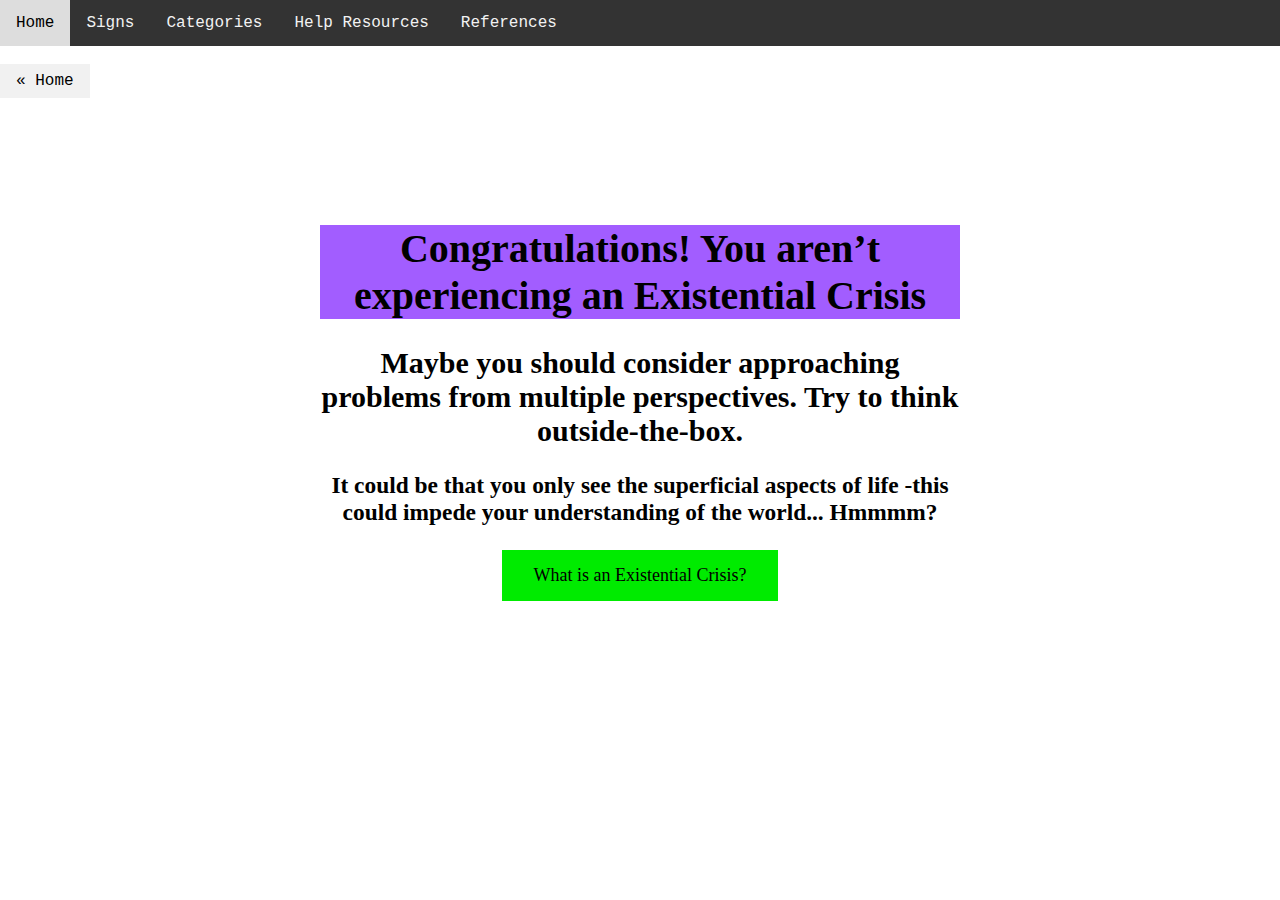
<file: p1.html>
<!--Looks like you're ready to get making with Pitt Fuego Webtext Generator. Good luck. Let's remember a few basic things:

1. If you haven't worked through one of our Pitt Fuego introductory tools (Electrate Fuego or I Am...A Project in Becoming), please do so. They will give you the basic skills to use this webtext generator.
2. Pay attention to file management - keep your asset names simple and one word.
3. Make sure your assets names/file type match your code.
4. Describe all images and clearly label links and buttons for accessibility  purposes.
5. Consult W3 when our code is not working or you need it to do something more.
6. Control Z, Control Z, Control Z...
7. Publish, share, spread the Fuego!-->

<!--BTW. You can leave these hidden HTML text fields be, or delete them. They are but road signs, absent from the larger design-->

<!DOCTYPE html>
<html lang="en">
<head>
<title>Pitt Fuego</title>
<meta charset="UTF-8">
<meta name="viewport" content="width=device-width, initial-scale=1">
<link rel="stylesheet" type="text/css" href="style.css">
</head>


<body>

  <div class="topnav">
      <a href="https://hmb68.github.io/BranchingHMB/">Home</a>
      <a href="https://hmb68.github.io/BranchingHMB/p3.html">Signs</a>
      <a href="https://hmb68.github.io/BranchingHMB/p4.html">Categories</a>
      <a href="https://hmb68.github.io/BranchingHMB/p5.html">Help Resources</a>
      <a href="https://hmb68.github.io/BranchingHMB/p6.html">References</a>

  </div>
<!--To adjust hero image and text, find hero-image class on style.css-->
<div><br>      <a href="index.html" class="previous">&laquo; Home</a>
  <div class="textblock" style="text-align: center">
      <h1><h1 style="background-color:#A25DFF;">Congratulations! You aren’t experiencing an Existential Crisis</h1>

<h2><h2 style="background-color:white;">Maybe you should consider approaching problems from multiple perspectives. Try to think outside-the-box.</h2>
<h3><h3 style="background-color:white;">It could be that you only see the superficial aspects of life -this could impede your understanding of the world... Hmmmm?
</h3>

      <a href="p3.html" class="button" aria-label="">What is an Existential Crisis?</a>






  </div>
</div>



<!--To build your webtext, copy the code snippet (provided below) and paste into the <body> section below this line.-->







  </body>
     </html>




     <!--Looking to add components? You've come to the right place. Copy and paste Code Snippets and add to the body section. Adjust class properties on style.css.


     ***Add Text Block***

     (Format textblock using inline styling: text-align: left, center, justify, right; Format text: Italics: <em>italics</em>; Bold: <b>bold</b>; Link Website: <a href="link">LinkName</a>; Link Asset: <a href=filename.pdf>FileName</a>; Line Breaks: <br></br>)

     (use <h3> header and <p> for longer content)

     <div class="textblock" style="text-align: left">
         <h2>Header</h2>
         <h3>We recommend using our mobile-ready text sizing. Lorem ipsum dolor sit amet, consectetur adipiscing elit, sed do eiusmod tempor incididunt ut labore et dolore magna aliqua. Ut enim ad minim veniam, quis nostrud exercitation ullamco laboris nisi ut aliquip ex ea commodo consequat. Duis aute irure dolor in reprehenderit in voluptate velit esse cillum dolore eu fugiat nulla pariatur. Excepteur sint occaecat cupidatat non proident, sunt in culpa qui officia deserunt mollit anim id est laborum.</h3>
     </div>



     ***Add Block Quote***

     (Format text: Italics: <em>italics</em>; Bold: <b>bold</b>. For more stylings, find blockquote class on style.css)

     <div class="blockquote" style="text-align: center">
         <h2>Excepteur sint occaecat cupidatat non proident!</h2>
     </div>



     ***Add Bulleted Points to Textblock***

     (Change <ul></ul> to <ol></ol> to change from unordered list to ordered list. For more stylings, find the ul/li classes on style.css)

     <div class= "ul">
             <li>first</li>
             <li>second</li>
             <li>third</li>
     </div>

     -or- (try a nested list)

     <div class="ul">
         <li>Coffee</li>
         <li>Tea
           <ul>
             <li>Black tea</li>
             <li>Green tea</li>
           </ul>
          </li>
         <li>Milk</li>
      </div>



      ***Add a Button***

      (Clearly label button for accessibility purposes. If this is not possible, include: aria-label=”label for accessibility purposes.” For more stylings, find button class on style.css)

      <div class="buttonbox">
         <a href="https://pitt-fuego.github.io/Pitt-Fuego-Coding-Tools/" class="button" aria-label="">Button</a>
      </div>




     ***Embed YouTube Video***

     <div class="video">
       <div class="video-container">
         <iframe src="https://www.youtube.com/embed/VIDEO ID" frameborder="0" allow="accelerometer; autoplay; clipboard-write; encrypted-media; gyroscope; picture-in-picture" allowfullscreen></iframe>
     </div>
         <p>Add a caption.</p>
     </div>



     ***Add a Standard Image***

     (Control image properties with inline width value.)

     <img src="fuego.jpg" alt="describe the image HERE for accessibility purposes" style="width:30%;" class="center-img">
     <p style="text-align: center"><em>Add a caption.</em></p>



     ***Add Image Block with Padding and Caption*** (Control image properties with inline width value.)

     <div class="imgageblock">
         <img src="fuego.jpg" alt="describe the image HERE for accessibility purposes" style="width:100%;">
          <p style="text-align: center"><em>Add a caption.</em></p>
     </div>



     ***Add a Photo Grid***

     <div class="photogrid">
     <div class="row">
         <div class="column">
             <img src="pgrid1.jpg" alt="describe the image HERE for accessibility purposes">
             <img src="pgrid2.jpg" alt="describe the image HERE for accessibility purposes">
         </div>
         <div class="column">
             <img src="pgrid3.jpg" alt="describe the image HERE for accessibility purposes">
             <img src="pgrid4.jpg" alt="describe the image HERE for accessibility purposes">
         </div>
         <div class="column">
             <img src="pgrid5.jpg" alt="describe the image HERE for accessibility purposes">
             <img src="pgrid6.jpg" alt="describe the image HERE for accessibility purposes">
         </div>
     </div>
         <p><em>Add a caption.</em></p>
     </div>



     ***Add a Parallax Window***

     (To adjust window, find parallax class on style.css)

     <div class="parallax"></div>



     ***Add a Copyright Footer***

     <div id="footer">
       <p>Copyright Your Name, Year.</p>
     </div>




     ***Need something that's not here? Then you probably don't need it. But okay...go to w3 Schools***



     Looking to publish this webtext in GitHub? Here are your next steps:

     Sign in to GitHub. Create a new repository. Name it. Click “uploading an existing file,” then select/drag and drop all of your files... all of them, index.html. style.css, readme, and your image assets. Click "commit." Now go to your repository "settings." Scroll down to "Pages." Here you will change "source" from "none" to "main" branch. This will publish your webtext online. Copy your URL from this settings page...and now it's time to circulate your webtext! Peace and love only, Stephen Quigley, University of Pittsburgh, 2021.-->
</file>
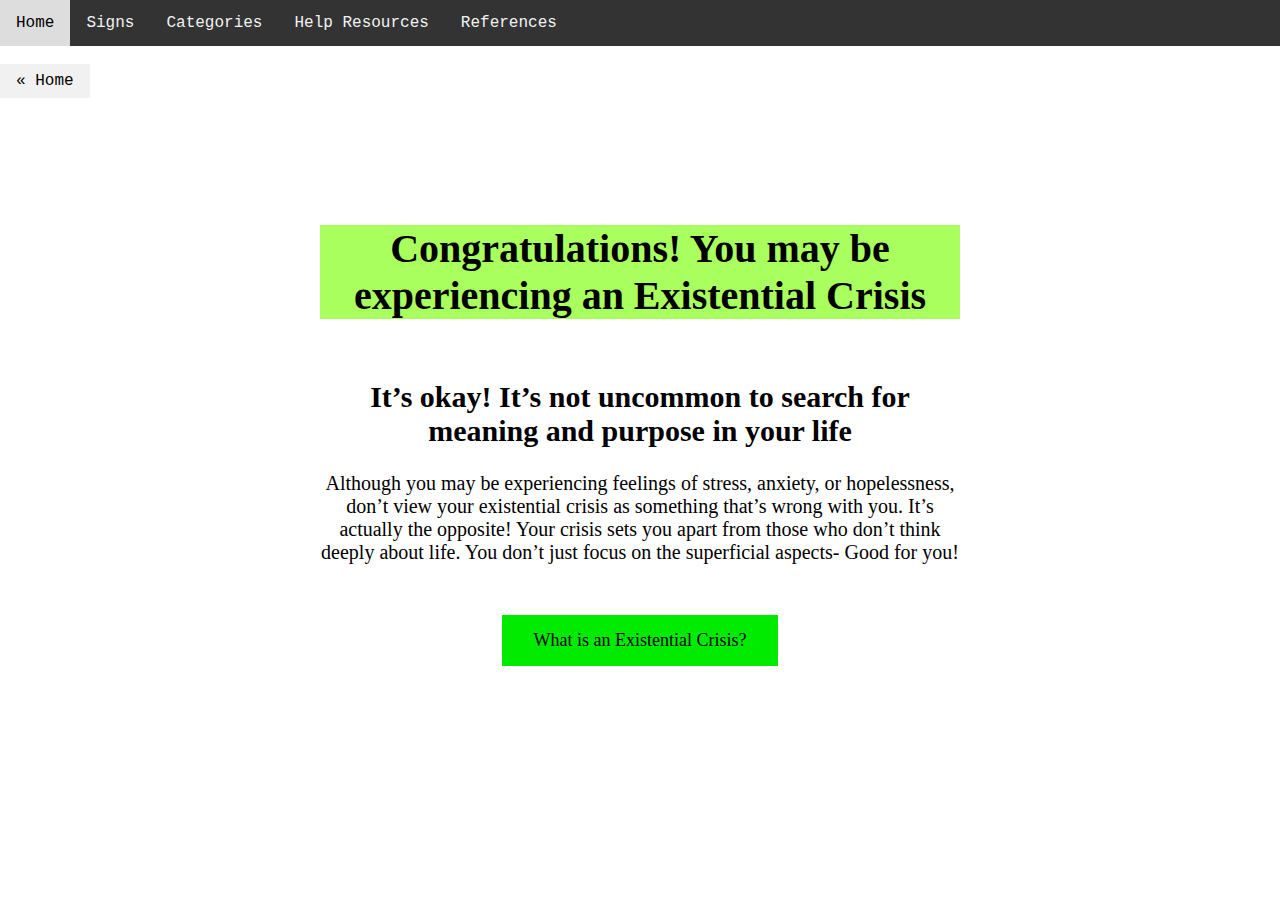
<file: p2.html>
<!--Looks like you're ready to get making with Pitt Fuego Webtext Generator. Good luck. Let's remember a few basic things:

1. If you haven't worked through one of our Pitt Fuego introductory tools (Electrate Fuego or I Am...A Project in Becoming), please do so. They will give you the basic skills to use this webtext generator.
2. Pay attention to file management - keep your asset names simple and one word.
3. Make sure your assets names/file type match your code.
4. Describe all images and clearly label links and buttons for accessibility  purposes.
5. Consult W3 when our code is not working or you need it to do something more.
6. Control Z, Control Z, Control Z...
7. Publish, share, spread the Fuego!-->

<!--BTW. You can leave these hidden HTML text fields be, or delete them. They are but road signs, absent from the larger design-->

<!DOCTYPE html>
<html lang="en">
<head>
<title>Pitt Fuego</title>
<meta charset="UTF-8">
<meta name="viewport" content="width=device-width, initial-scale=1">
<link rel="stylesheet" type="text/css" href="style.css">
</head>


<body>

  <div class="topnav">
      <a href="https://hmb68.github.io/BranchingHMB/">Home</a>
      <a href="https://hmb68.github.io/BranchingHMB/p3.html">Signs</a>
      <a href="https://hmb68.github.io/BranchingHMB/p4.html">Categories</a>
      <a href="https://hmb68.github.io/BranchingHMB/p5.html">Help Resources</a>
      <a href="https://hmb68.github.io/BranchingHMB/p6.html">References</a>
    </div>

<div><br>      <a href="index.html" class="previous">&laquo; Home</a>

<div class="textblock" style="text-align: center">
  <h1><h1 style="background-color:#A9FF5D
;">Congratulations! You may be experiencing an Existential Crisis</h1>
<h2><br>It’s okay! It’s not uncommon to search for meaning and purpose in your life</br>
 </h2>
 <p>Although you may be experiencing feelings of stress, anxiety, or hopelessness, don’t view your existential crisis as something that’s wrong with you. It’s actually the opposite! Your crisis sets you apart from those who don’t think deeply about life. You don’t just focus on the superficial aspects- Good for you!</p>
<!--Toadjust hero image and text, find hero-image class on style.css-->

<!--To build your webtext, copy the code snippet (provided below) and paste into the <body> section below this line.-->


  <br><br><div class="buttonbox">
     <a href="p3.html" class="button" aria-label="">What is an Existential Crisis?</a>
  </div></br></br>






  </body>
     </html>




     <!--Looking to add components? You've come to the right place. Copy and paste Code Snippets and add to the body section. Adjust class properties on style.css.


     ***Add Text Block***

     (Format textblock using inline styling: text-align: left, center, justify, right; Format text: Italics: <em>italics</em>; Bold: <b>bold</b>; Link Website: <a href="link">LinkName</a>; Link Asset: <a href=filename.pdf>FileName</a>; Line Breaks: <br></br>)

     (use <h3> header and <p> for longer content)

     <div class="textblock" style="text-align: left">
         <h2>Header</h2>
         <h3>We recommend using our mobile-ready text sizing. Lorem ipsum dolor sit amet, consectetur adipiscing elit, sed do eiusmod tempor incididunt ut labore et dolore magna aliqua. Ut enim ad minim veniam, quis nostrud exercitation ullamco laboris nisi ut aliquip ex ea commodo consequat. Duis aute irure dolor in reprehenderit in voluptate velit esse cillum dolore eu fugiat nulla pariatur. Excepteur sint occaecat cupidatat non proident, sunt in culpa qui officia deserunt mollit anim id est laborum.</h3>
     </div>



     ***Add Block Quote***

     (Format text: Italics: <em>italics</em>; Bold: <b>bold</b>. For more stylings, find blockquote class on style.css)

     <div class="blockquote" style="text-align: center">
         <h2>Excepteur sint occaecat cupidatat non proident!</h2>
     </div>



     ***Add Bulleted Points to Textblock***

     (Change <ul></ul> to <ol></ol> to change from unordered list to ordered list. For more stylings, find the ul/li classes on style.css)

     <div class= "ul">
             <li>first</li>
             <li>second</li>
             <li>third</li>
     </div>

     -or- (try a nested list)

     <div class="ul">
         <li>Coffee</li>
         <li>Tea
           <ul>
             <li>Black tea</li>
             <li>Green tea</li>
           </ul>
          </li>
         <li>Milk</li>
      </div>



      ***Add a Button***

      (Clearly label button for accessibility purposes. If this is not possible, include: aria-label=”label for accessibility purposes.” For more stylings, find button class on style.css)

      <div class="buttonbox">
         <a href="https://pitt-fuego.github.io/Pitt-Fuego-Coding-Tools/" class="button" aria-label="">Button</a>
      </div>




     ***Embed YouTube Video***

     <div class="video">
       <div class="video-container">
         <iframe src="https://www.youtube.com/embed/VIDEO ID" frameborder="0" allow="accelerometer; autoplay; clipboard-write; encrypted-media; gyroscope; picture-in-picture" allowfullscreen></iframe>
     </div>
         <p>Add a caption.</p>
     </div>



     ***Add a Standard Image***

     (Control image properties with inline width value.)

     <img src="fuego.jpg" alt="describe the image HERE for accessibility purposes" style="width:30%;" class="center-img">
     <p style="text-align: center"><em>Add a caption.</em></p>



     ***Add Image Block with Padding and Caption*** (Control image properties with inline width value.)

     <div class="imgageblock">
         <img src="fuego.jpg" alt="describe the image HERE for accessibility purposes" style="width:100%;">
          <p style="text-align: center"><em>Add a caption.</em></p>
     </div>



     ***Add a Photo Grid***

     <div class="photogrid">
     <div class="row">
         <div class="column">
             <img src="pgrid1.jpg" alt="describe the image HERE for accessibility purposes">
             <img src="pgrid2.jpg" alt="describe the image HERE for accessibility purposes">
         </div>
         <div class="column">
             <img src="pgrid3.jpg" alt="describe the image HERE for accessibility purposes">
             <img src="pgrid4.jpg" alt="describe the image HERE for accessibility purposes">
         </div>
         <div class="column">
             <img src="pgrid5.jpg" alt="describe the image HERE for accessibility purposes">
             <img src="pgrid6.jpg" alt="describe the image HERE for accessibility purposes">
         </div>
     </div>
         <p><em>Add a caption.</em></p>
     </div>



     ***Add a Parallax Window***

     (To adjust window, find parallax class on style.css)

     <div class="parallax"></div>



     ***Add a Copyright Footer***

     <div id="footer">
       <p>Copyright Your Name, Year.</p>
     </div>




     ***Need something that's not here? Then you probably don't need it. But okay...go to w3 Schools***



     Looking to publish this webtext in GitHub? Here are your next steps:

     Sign in to GitHub. Create a new repository. Name it. Click “uploading an existing file,” then select/drag and drop all of your files... all of them, index.html. style.css, readme, and your image assets. Click "commit." Now go to your repository "settings." Scroll down to "Pages." Here you will change "source" from "none" to "main" branch. This will publish your webtext online. Copy your URL from this settings page...and now it's time to circulate your webtext! Peace and love only, Stephen Quigley, University of Pittsburgh, 2021.-->
</file>
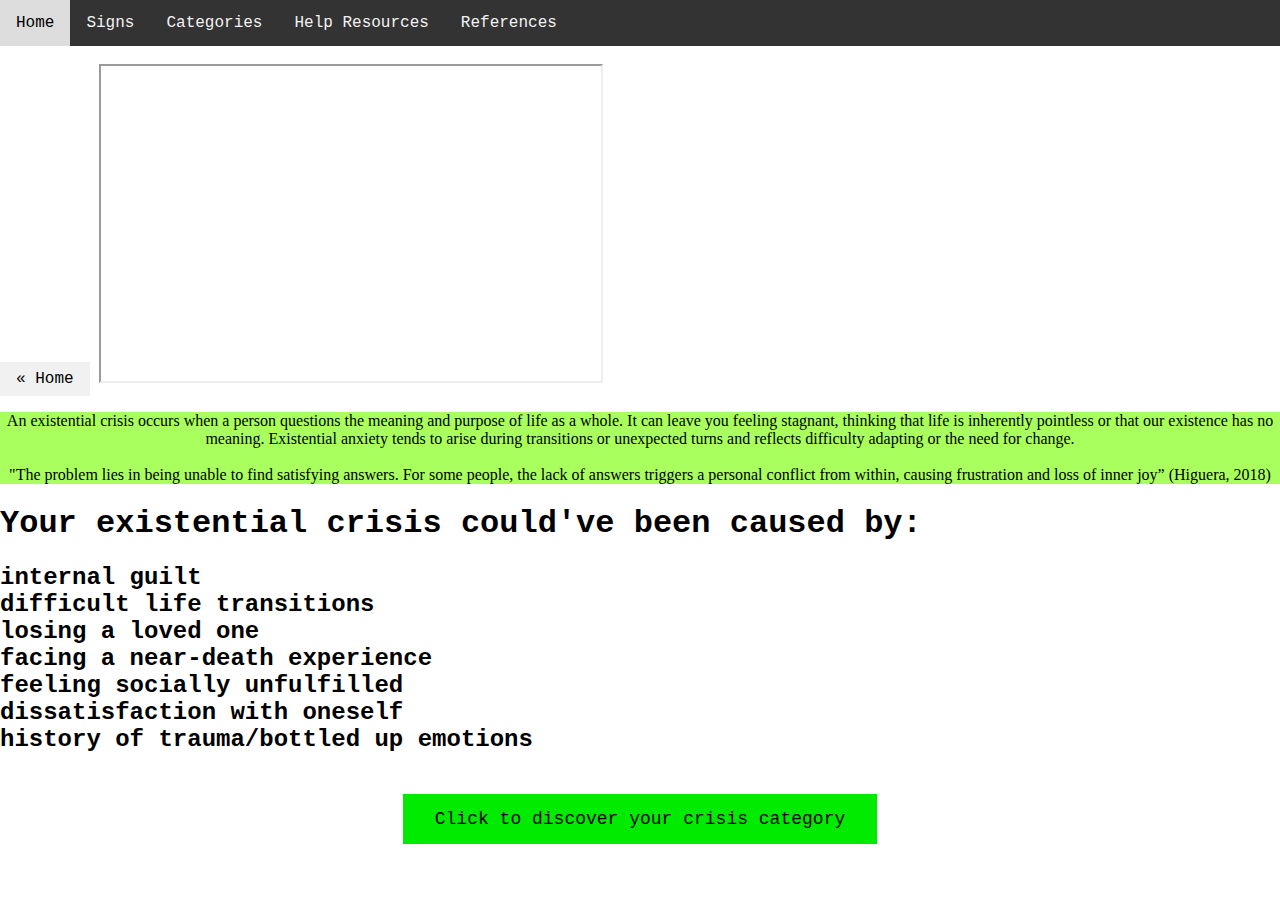
<file: p3.html>
<!--Looks like you're ready to get making with Pitt Fuego Webtext Generator. Good luck. Let's remember a few basic things:

1. If you haven't worked through one of our Pitt Fuego introductory tools (Electrate Fuego or I Am...A Project in Becoming), please do so. They will give you the basic skills to use this webtext generator.
2. Pay attention to file management - keep your asset names simple and one word.
3. Make sure your assets names/file type match your code.
4. Describe all images and clearly label links and buttons for accessibility  purposes.
5. Consult W3 when our code is not working or you need it to do something more.
6. Control Z, Control Z, Control Z...
7. Publish, share, spread the Fuego!-->

<!--BTW. You can leave these hidden HTML text fields be, or delete them. They are but road signs, absent from the larger design-->

<!DOCTYPE html>
<html lang="en">
<head>
<title>Pitt Fuego</title>
<meta charset="UTF-8">
<meta name="viewport" content="width=device-width, initial-scale=1">
<link rel="stylesheet" type="text/css" href="style.css">
</head>


<body>

  <div class="topnav">
      <a href="https://hmb68.github.io/BranchingHMB/">Home</a>
      <a href="https://hmb68.github.io/BranchingHMB/p3.html">Signs</a>
      <a href="https://hmb68.github.io/BranchingHMB/p4.html">Categories</a>
      <a href="https://hmb68.github.io/BranchingHMB/p5.html">Help Resources</a>
      <a href="https://hmb68.github.io/BranchingHMB/p6.html">References</a>
    </div>

<div><br>      <a href="index.html" class="previous">&laquo; Home</a>
<!--To adjust hero image and text, find hero-image class on style.css-->

<iframe width="500" height="315"
src="https://www.youtube.com/embed/aEzMwNBjkAU">
</iframe>

<p>
  <p style="background-color:#A9FF5D;font-family: Monaco;text-align:center;""<br>An existential crisis occurs when a person questions the meaning and purpose of life as a whole. It can leave you feeling stagnant, thinking that life is inherently pointless or that our existence has no meaning.  Existential anxiety tends to arise during transitions or unexpected turns and reflects difficulty adapting or the need for change.</br>

<br>"The problem lies in being unable to find satisfying answers. For some people, the lack of answers triggers a personal conflict from within, causing frustration and loss of inner joy” (Higuera, 2018)</br></p>

<h1>Your existential crisis could've been caused by:</h1>
<h2><li>internal guilt</li>
<li>difficult life transitions</li>
<li>losing a loved one</li>
<li>facing a near-death experience</li>
<li>feeling socially unfulfilled</li>
<li>dissatisfaction with oneself</li>
<li>history of trauma/bottled up emotions</li></h2>

<br><br><div class="buttonbox">
   <a href="p4.html" class="button" aria-label="">Click to discover your crisis category</a>
</div></br></br>



  </body>
     </html>




     <!--Looking to add components? You've come to the right place. Copy and paste Code Snippets and add to the body section. Adjust class properties on style.css.


     ***Add Text Block***

     (Format textblock using inline styling: text-align: left, center, justify, right; Format text: Italics: <em>italics</em>; Bold: <b>bold</b>; Link Website: <a href="link">LinkName</a>; Link Asset: <a href=filename.pdf>FileName</a>; Line Breaks: <br></br>)

     (use <h3> header and <p> for longer content)

     <div class="textblock" style="text-align: left">
         <h2>Header</h2>
         <h3>We recommend using our mobile-ready text sizing. Lorem ipsum dolor sit amet, consectetur adipiscing elit, sed do eiusmod tempor incididunt ut labore et dolore magna aliqua. Ut enim ad minim veniam, quis nostrud exercitation ullamco laboris nisi ut aliquip ex ea commodo consequat. Duis aute irure dolor in reprehenderit in voluptate velit esse cillum dolore eu fugiat nulla pariatur. Excepteur sint occaecat cupidatat non proident, sunt in culpa qui officia deserunt mollit anim id est laborum.</h3>
     </div>



     ***Add Block Quote***

     (Format text: Italics: <em>italics</em>; Bold: <b>bold</b>. For more stylings, find blockquote class on style.css)

     <div class="blockquote" style="text-align: center">
         <h2>Excepteur sint occaecat cupidatat non proident!</h2>
     </div>



     ***Add Bulleted Points to Textblock***

     (Change <ul></ul> to <ol></ol> to change from unordered list to ordered list. For more stylings, find the ul/li classes on style.css)

     <div class= "ul">
             <li>first</li>
             <li>second</li>
             <li>third</li>
     </div>

     -or- (try a nested list)

     <div class="ul">
         <li>Coffee</li>
         <li>Tea
           <ul>
             <li>Black tea</li>
             <li>Green tea</li>
           </ul>
          </li>
         <li>Milk</li>
      </div>



      ***Add a Button***

      (Clearly label button for accessibility purposes. If this is not possible, include: aria-label=”label for accessibility purposes.” For more stylings, find button class on style.css)

      <div class="buttonbox">
         <a href="https://pitt-fuego.github.io/Pitt-Fuego-Coding-Tools/" class="button" aria-label="">Button</a>
      </div>




     ***Embed YouTube Video***

     <div class="video">
       <div class="video-container">
         <iframe src="https://www.youtube.com/embed/VIDEO ID" frameborder="0" allow="accelerometer; autoplay; clipboard-write; encrypted-media; gyroscope; picture-in-picture" allowfullscreen></iframe>
     </div>
         <p>Add a caption.</p>
     </div>



     ***Add a Standard Image***

     (Control image properties with inline width value.)

     <img src="fuego.jpg" alt="describe the image HERE for accessibility purposes" style="width:30%;" class="center-img">
     <p style="text-align: center"><em>Add a caption.</em></p>



     ***Add Image Block with Padding and Caption*** (Control image properties with inline width value.)

     <div class="imgageblock">
         <img src="fuego.jpg" alt="describe the image HERE for accessibility purposes" style="width:100%;">
          <p style="text-align: center"><em>Add a caption.</em></p>
     </div>



     ***Add a Photo Grid***

     <div class="photogrid">
     <div class="row">
         <div class="column">
             <img src="pgrid1.jpg" alt="describe the image HERE for accessibility purposes">
             <img src="pgrid2.jpg" alt="describe the image HERE for accessibility purposes">
         </div>
         <div class="column">
             <img src="pgrid3.jpg" alt="describe the image HERE for accessibility purposes">
             <img src="pgrid4.jpg" alt="describe the image HERE for accessibility purposes">
         </div>
         <div class="column">
             <img src="pgrid5.jpg" alt="describe the image HERE for accessibility purposes">
             <img src="pgrid6.jpg" alt="describe the image HERE for accessibility purposes">
         </div>
     </div>
         <p><em>Add a caption.</em></p>
     </div>



     ***Add a Parallax Window***

     (To adjust window, find parallax class on style.css)

     <div class="parallax"></div>



     ***Add a Copyright Footer***

     <div id="footer">
       <p>Copyright Your Name, Year.</p>
     </div>




     ***Need something that's not here? Then you probably don't need it. But okay...go to w3 Schools***



     Looking to publish this webtext in GitHub? Here are your next steps:

     Sign in to GitHub. Create a new repository. Name it. Click “uploading an existing file,” then select/drag and drop all of your files... all of them, index.html. style.css, readme, and your image assets. Click "commit." Now go to your repository "settings." Scroll down to "Pages." Here you will change "source" from "none" to "main" branch. This will publish your webtext online. Copy your URL from this settings page...and now it's time to circulate your webtext! Peace and love only, Stephen Quigley, University of Pittsburgh, 2021.-->
</file>
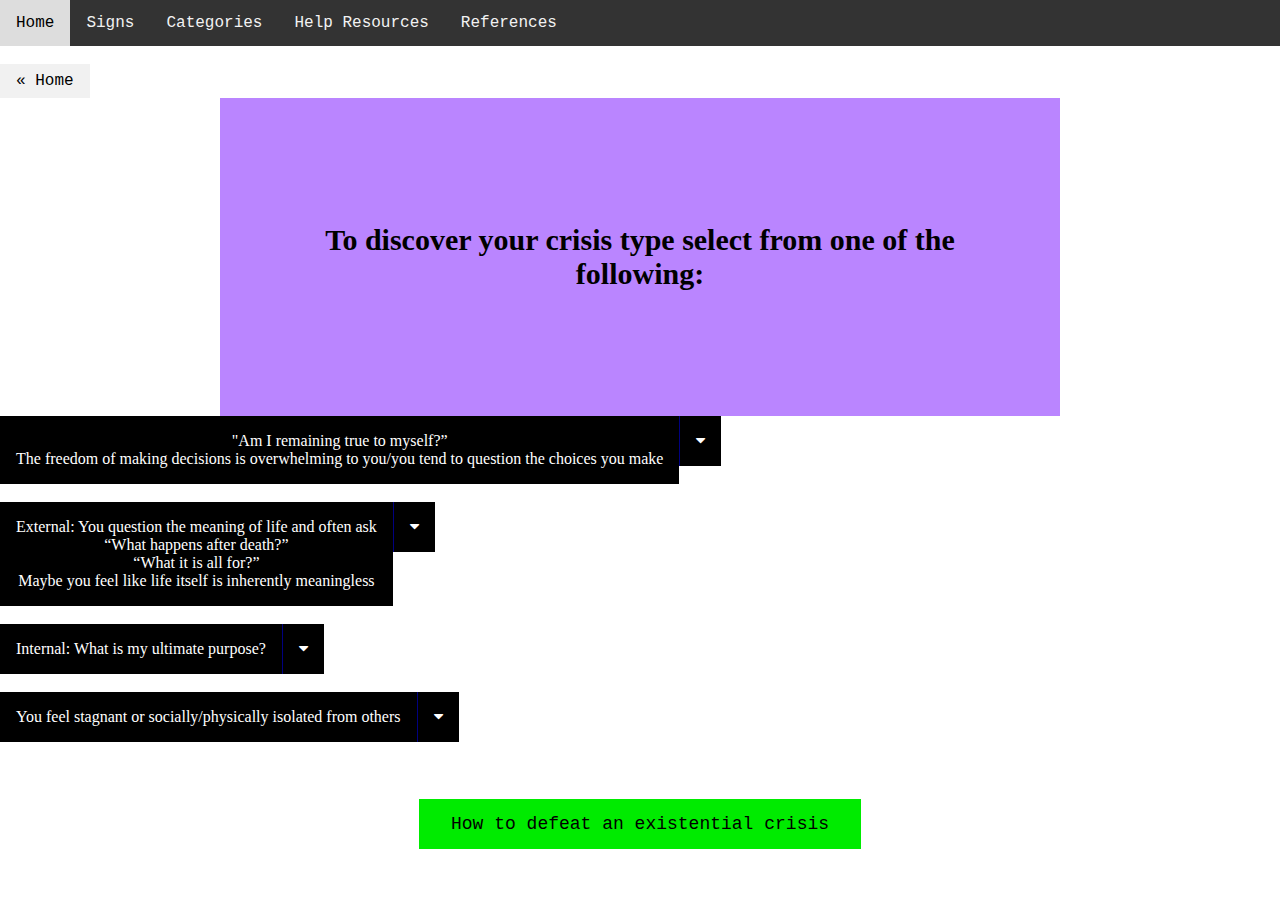
<file: p4.html>
<!--Looks like you're ready to get making with Pitt Fuego Webtext Generator. Good luck. Let's remember a few basic things:

1. If you haven't worked through one of our Pitt Fuego introductory tools (Electrate Fuego or I Am...A Project in Becoming), please do so. They will give you the basic skills to use this webtext generator.
2. Pay attention to file management - keep your asset names simple and one word.
3. Make sure your assets names/file type match your code.
4. Describe all images and clearly label links and buttons for accessibility  purposes.
5. Consult W3 when our code is not working or you need it to do something more.
6. Control Z, Control Z, Control Z...
7. Publish, share, spread the Fuego!-->

<!--BTW. You can leave these hidden HTML text fields be, or delete them. They are but road signs, absent from the larger design-->

<!DOCTYPE html>
<html lang="en">
<head>
<title>Pitt Fuego</title>
<meta charset="UTF-8">
<meta name="viewport" content="width=device-width, initial-scale=1">
<link rel="stylesheet" type="text/css" href="style.css">
</head>


<body>

    <div class="topnav">
      <a href="https://hmb68.github.io/BranchingHMB/">Home</a>
      <a href="https://hmb68.github.io/BranchingHMB/p3.html">Signs</a>
      <a href="https://hmb68.github.io/BranchingHMB/p4.html">Categories</a>
      <a href="https://hmb68.github.io/BranchingHMB/p5.html">Help Resources</a>
      <a href="https://hmb68.github.io/BranchingHMB/p6.html">References</a>
    </div>
<!--To adjust hero image and text, find hero-image class on style.css-->
<div><br>      <a href="index.html" class="previous">&laquo; Home</a>

<!--To build your webtext, copy the code snippet (provided below) and paste into the <body> section below this line.-->
<div>
<div class="textblock" style="text-align: center; background-color:#BA85FF">
<h2>To discover your crisis type select from one of the following:</h2>
</div>

<link rel="stylesheet" href="https://cdnjs.cloudflare.com/ajax/libs/font-awesome/4.7.0/css/font-awesome.min.css">

<button class="btn">"Am I remaining true to myself?”
<br>The freedom of making decisions is overwhelming to you/you tend to question the choices you make</button>
<div class="dropdown">
  <button class="btn" style="border-left:1px solid navy">
    <i class="fa fa-caret-down"></i>
  </button>
  <div class="dropdown-content">
    <p> You might be facing a crossroad and don’t know which direction to take. Or you might feel as though you need to reevaluate your moral values, because you may not be fully happy with the ones we were following up until this point</p>
  </div>
</div>

<div><br>
  <link rel="stylesheet" href="https://cdnjs.cloudflare.com/ajax/libs/font-awesome/4.7.0/css/font-awesome.min.css">
<button class="btn">External: You question the meaning of life and often ask <br>“What happens after death?”</br>“What it is all for?”<br> Maybe you feel like life itself is inherently meaningless</button>
<div class="dropdown">
  <button class="btn" style="border-left:1px solid navy">
    <i class="fa fa-caret-down"></i>
  </button>
  <div class="dropdown-content">
    <p>Unfortunately, you have to develop your own meaning and approach to life. Maybe instead of thinking “nothing matters” try “if nothing matters, why not live life to the fullest?</p>
  </div>
</div>

<div><br>
  <link rel="stylesheet" href="https://cdnjs.cloudflare.com/ajax/libs/font-awesome/4.7.0/css/font-awesome.min.css">
<button class="btn">Internal: What is my ultimate purpose?</button>
<div class="dropdown">
  <button class="btn" style="border-left:1px solid navy">
    <i class="fa fa-caret-down"></i>
  </button>
  <div class="dropdown-content">
    <p>This is a time to evaluate your morals and understand where your true passions lie</p>
  </div>
</div>

<div><br>
  <link rel="stylesheet" href="https://cdnjs.cloudflare.com/ajax/libs/font-awesome/4.7.0/css/font-awesome.min.css">
<button class="btn">You feel stagnant or socially/physically isolated from others</button>
<div class="dropdown">
  <button class="btn" style="border-left:1px solid navy">
    <i class="fa fa-caret-down"></i>
  </button>
  <div class="dropdown-content">
    <p>This could be due to a big life transition or loss of a loved one. When a change is unexpected and requires adaptation, it requires you to rediscover yourself.</p>
  </div>
</div>









<div>
  <div>
<br><br><br>  <br><div class="buttonbox">
     <a href="p5.html" class="button" aria-label="">How to defeat an existential crisis</a></br>
  </div>



  </body>
     </html>




     <!--Looking to add components? You've come to the right place. Copy and paste Code Snippets and add to the body section. Adjust class properties on style.css.


     ***Add Text Block***

     (Format textblock using inline styling: text-align: left, center, justify, right; Format text: Italics: <em>italics</em>; Bold: <b>bold</b>; Link Website: <a href="link">LinkName</a>; Link Asset: <a href=filename.pdf>FileName</a>; Line Breaks: <br></br>)

     (use <h3> header and <p> for longer content)

     <div class="textblock" style="text-align: left">
         <h2>Header</h2>
         <h3>We recommend using our mobile-ready text sizing. Lorem ipsum dolor sit amet, consectetur adipiscing elit, sed do eiusmod tempor incididunt ut labore et dolore magna aliqua. Ut enim ad minim veniam, quis nostrud exercitation ullamco laboris nisi ut aliquip ex ea commodo consequat. Duis aute irure dolor in reprehenderit in voluptate velit esse cillum dolore eu fugiat nulla pariatur. Excepteur sint occaecat cupidatat non proident, sunt in culpa qui officia deserunt mollit anim id est laborum.</h3>
     </div>



     ***Add Block Quote***

     (Format text: Italics: <em>italics</em>; Bold: <b>bold</b>. For more stylings, find blockquote class on style.css)

     <div class="blockquote" style="text-align: center">
         <h2>Excepteur sint occaecat cupidatat non proident!</h2>
     </div>



     ***Add Bulleted Points to Textblock***

     (Change <ul></ul> to <ol></ol> to change from unordered list to ordered list. For more stylings, find the ul/li classes on style.css)

     <div class= "ul">
             <li>first</li>
             <li>second</li>
             <li>third</li>
     </div>

     -or- (try a nested list)

     <div class="ul">
         <li>Coffee</li>
         <li>Tea
           <ul>
             <li>Black tea</li>
             <li>Green tea</li>
           </ul>
          </li>
         <li>Milk</li>
      </div>



      ***Add a Button***

      (Clearly label button for accessibility purposes. If this is not possible, include: aria-label=”label for accessibility purposes.” For more stylings, find button class on style.css)

      <div class="buttonbox">
         <a href="https://pitt-fuego.github.io/Pitt-Fuego-Coding-Tools/" class="button" aria-label="">Button</a>
      </div>




     ***Embed YouTube Video***

     <div class="video">
       <div class="video-container">
         <iframe src="https://www.youtube.com/embed/VIDEO ID" frameborder="0" allow="accelerometer; autoplay; clipboard-write; encrypted-media; gyroscope; picture-in-picture" allowfullscreen></iframe>
     </div>
         <p>Add a caption.</p>
     </div>



     ***Add a Standard Image***

     (Control image properties with inline width value.)

     <img src="fuego.jpg" alt="describe the image HERE for accessibility purposes" style="width:30%;" class="center-img">
     <p style="text-align: center"><em>Add a caption.</em></p>



     ***Add Image Block with Padding and Caption*** (Control image properties with inline width value.)

     <div class="imgageblock">
         <img src="fuego.jpg" alt="describe the image HERE for accessibility purposes" style="width:100%;">
          <p style="text-align: center"><em>Add a caption.</em></p>
     </div>



     ***Add a Photo Grid***

     <div class="photogrid">
     <div class="row">
         <div class="column">
             <img src="pgrid1.jpg" alt="describe the image HERE for accessibility purposes">
             <img src="pgrid2.jpg" alt="describe the image HERE for accessibility purposes">
         </div>
         <div class="column">
             <img src="pgrid3.jpg" alt="describe the image HERE for accessibility purposes">
             <img src="pgrid4.jpg" alt="describe the image HERE for accessibility purposes">
         </div>
         <div class="column">
             <img src="pgrid5.jpg" alt="describe the image HERE for accessibility purposes">
             <img src="pgrid6.jpg" alt="describe the image HERE for accessibility purposes">
         </div>
     </div>
         <p><em>Add a caption.</em></p>
     </div>



     ***Add a Parallax Window***

     (To adjust window, find parallax class on style.css)

     <div class="parallax"></div>



     ***Add a Copyright Footer***

     <div id="footer">
       <p>Copyright Your Name, Year.</p>
     </div>




     ***Need something that's not here? Then you probably don't need it. But okay...go to w3 Schools***



     Looking to publish this webtext in GitHub? Here are your next steps:

     Sign in to GitHub. Create a new repository. Name it. Click “uploading an existing file,” then select/drag and drop all of your files... all of them, index.html. style.css, readme, and your image assets. Click "commit." Now go to your repository "settings." Scroll down to "Pages." Here you will change "source" from "none" to "main" branch. This will publish your webtext online. Copy your URL from this settings page...and now it's time to circulate your webtext! Peace and love only, Stephen Quigley, University of Pittsburgh, 2021.-->
</file>
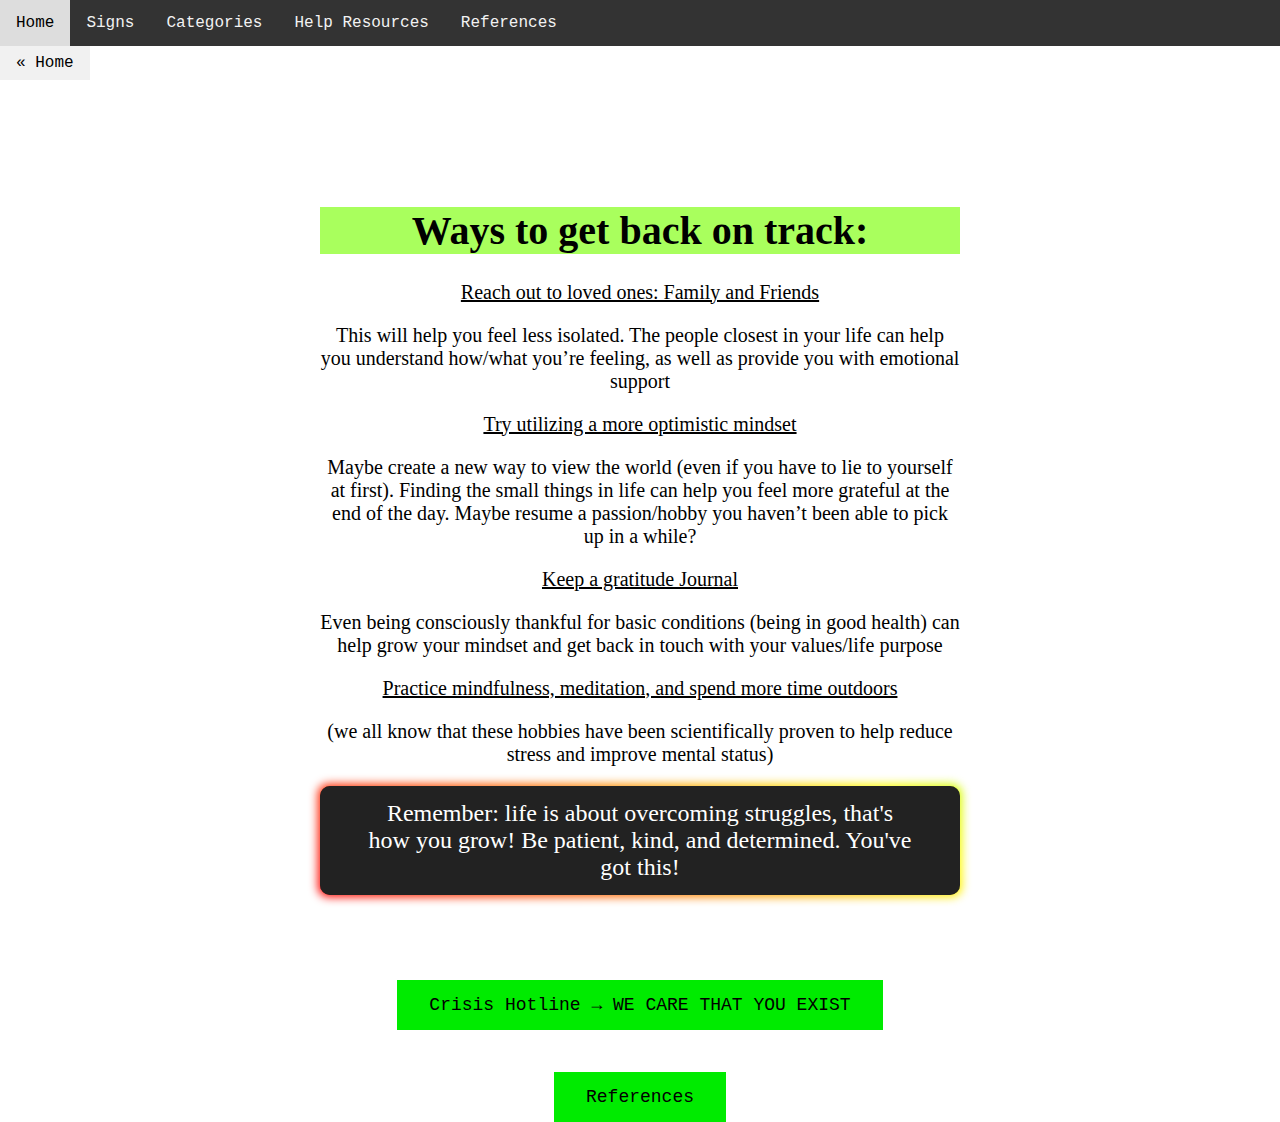
<file: p5.html>
<!--Looks like you're ready to get making with Pitt Fuego Webtext Generator. Good luck. Let's remember a few basic things:

1. If you haven't worked through one of our Pitt Fuego introductory tools (Electrate Fuego or I Am...A Project in Becoming), please do so. They will give you the basic skills to use this webtext generator.
2. Pay attention to file management - keep your asset names simple and one word.
3. Make sure your assets names/file type match your code.
4. Describe all images and clearly label links and buttons for accessibility  purposes.
5. Consult W3 when our code is not working or you need it to do something more.
6. Control Z, Control Z, Control Z...
7. Publish, share, spread the Fuego!-->

<!--BTW. You can leave these hidden HTML text fields be, or delete them. They are but road signs, absent from the larger design-->

<!DOCTYPE html>
<html lang="en">
<head>
<title>Pitt Fuego</title>
<meta charset="UTF-8">
<meta name="viewport" content="width=device-width, initial-scale=1">
<link rel="stylesheet" type="text/css" href="style.css">
</head>


<body>

  <div class="topnav">
    <a href="https://hmb68.github.io/BranchingHMB/">Home</a>
    <a href="https://hmb68.github.io/BranchingHMB/p3.html">Signs</a>
    <a href="https://hmb68.github.io/BranchingHMB/p4.html">Categories</a>
    <a href="https://hmb68.github.io/BranchingHMB/p5.html">Help Resources</a>
    <a href="https://hmb68.github.io/BranchingHMB/p6.html">References</a>
  </div>

    <a href="index.html" class="previous">&laquo; Home</a>

  <div class="textblock" style="text-align: center">
    <h1><h1 style="background-color:#A9FF5D
  ;">Ways to get back on track:</h1>

  <u>Reach out to loved ones: Family and Friends</u>

  <p> This will help you feel less isolated. The people closest in your life can help you understand how/what you’re feeling, as well as provide you with emotional support </p>
<!--To adjust hero image and text, find hero-image class on style.css-->
<u>Try utilizing a more optimistic mindset</u>
<p>Maybe create a new way to view the world (even if you have to lie to yourself at first). Finding the small things in life can help you feel more grateful at the end of the day. Maybe resume a passion/hobby you haven’t been able to pick up in a while?</p>

<u>Keep a gratitude Journal</u>
<p>Even being consciously thankful for basic conditions (being in good health) can help grow your mindset and get back in touch with your values/life purpose</p>

<u>Practice mindfulness, meditation, and spend more time outdoors</u>
<p>(we all know that these hobbies have been scientifically proven to help reduce stress and improve mental status)</p>


     <button class="button-85" role="button" style="font-size:120%;font-family:Monaco;"">Remember: life is about overcoming struggles, that's how you grow! Be patient, kind, and determined. You've got this!</br>
     </button>
     </div>

     <div class="buttonbox">
        <a href="https://www.existentialcrisishotline.com/" class="button" aria-label="">Crisis Hotline &rarr; WE CARE THAT YOU EXIST</a>
     </div>

     <br><br><br>  <br><div class="buttonbox">
          <a href="p6.html" class="button" aria-label="">References
      </h2></a></br>
       </div>

     </body>
        </html>


     <!--Looking to add components? You've come to the right place. Copy and paste Code Snippets and add to the body section. Adjust class properties on style.css.


     ***Add Text Block***

     (Format textblock using inline styling: text-align: left, center, justify, right; Format text: Italics: <em>italics</em>; Bold: <b>bold</b>; Link Website: <a href="link">LinkName</a>; Link Asset: <a href=filename.pdf>FileName</a>; Line Breaks: <br></br>)

     (use <h3> header and <p> for longer content)

     <div class="textblock" style="text-align: left">
         <h2>Header</h2>
         <h3>We recommend using our mobile-ready text sizing. Lorem ipsum dolor sit amet, consectetur adipiscing elit, sed do eiusmod tempor incididunt ut labore et dolore magna aliqua. Ut enim ad minim veniam, quis nostrud exercitation ullamco laboris nisi ut aliquip ex ea commodo consequat. Duis aute irure dolor in reprehenderit in voluptate velit esse cillum dolore eu fugiat nulla pariatur. Excepteur sint occaecat cupidatat non proident, sunt in culpa qui officia deserunt mollit anim id est laborum.</h3>
     </div>



     ***Add Block Quote***

     (Format text: Italics: <em>italics</em>; Bold: <b>bold</b>. For more stylings, find blockquote class on style.css)

     <div class="blockquote" style="text-align: center">
         <h2>Excepteur sint occaecat cupidatat non proident!</h2>
     </div>



     ***Add Bulleted Points to Textblock***

     (Change <ul></ul> to <ol></ol> to change from unordered list to ordered list. For more stylings, find the ul/li classes on style.css)

     <div class= "ul">
             <li>first</li>
             <li>second</li>
             <li>third</li>
     </div>

     -or- (try a nested list)

     <div class="ul">
         <li>Coffee</li>
         <li>Tea
           <ul>
             <li>Black tea</li>
             <li>Green tea</li>
           </ul>
          </li>
         <li>Milk</li>
      </div>



      ***Add a Button***

      (Clearly label button for accessibility purposes. If this is not possible, include: aria-label=”label for accessibility purposes.” For more stylings, find button class on style.css)

      <div class="buttonbox">
         <a href="https://pitt-fuego.github.io/Pitt-Fuego-Coding-Tools/" class="button" aria-label="">Button</a>
      </div>




     ***Embed YouTube Video***

     <div class="video">
       <div class="video-container">
         <iframe src="https://www.youtube.com/embed/VIDEO ID" frameborder="0" allow="accelerometer; autoplay; clipboard-write; encrypted-media; gyroscope; picture-in-picture" allowfullscreen></iframe>
     </div>
         <p>Add a caption.</p>
     </div>



     ***Add a Standard Image***

     (Control image properties with inline width value.)

     <img src="fuego.jpg" alt="describe the image HERE for accessibility purposes" style="width:30%;" class="center-img">
     <p style="text-align: center"><em>Add a caption.</em></p>



     ***Add Image Block with Padding and Caption*** (Control image properties with inline width value.)

     <div class="imgageblock">
         <img src="fuego.jpg" alt="describe the image HERE for accessibility purposes" style="width:100%;">
          <p style="text-align: center"><em>Add a caption.</em></p>
     </div>



     ***Add a Photo Grid***

     <div class="photogrid">
     <div class="row">
         <div class="column">
             <img src="pgrid1.jpg" alt="describe the image HERE for accessibility purposes">
             <img src="pgrid2.jpg" alt="describe the image HERE for accessibility purposes">
         </div>
         <div class="column">
             <img src="pgrid3.jpg" alt="describe the image HERE for accessibility purposes">
             <img src="pgrid4.jpg" alt="describe the image HERE for accessibility purposes">
         </div>
         <div class="column">
             <img src="pgrid5.jpg" alt="describe the image HERE for accessibility purposes">
             <img src="pgrid6.jpg" alt="describe the image HERE for accessibility purposes">
         </div>
     </div>
         <p><em>Add a caption.</em></p>
     </div>



     ***Add a Parallax Window***

     (To adjust window, find parallax class on style.css)

     <div class="parallax"></div>



     ***Add a Copyright Footer***

     <div id="footer">
       <p>Copyright Your Name, Year.</p>
     </div>




     ***Need something that's not here? Then you probably don't need it. But okay...go to w3 Schools***



     Looking to publish this webtext in GitHub? Here are your next steps:

     Sign in to GitHub. Create a new repository. Name it. Click “uploading an existing file,” then select/drag and drop all of your files... all of them, index.html. style.css, readme, and your image assets. Click "commit." Now go to your repository "settings." Scroll down to "Pages." Here you will change "source" from "none" to "main" branch. This will publish your webtext online. Copy your URL from this settings page...and now it's time to circulate your webtext! Peace and love only, Stephen Quigley, University of Pittsburgh, 2021.-->
</file>
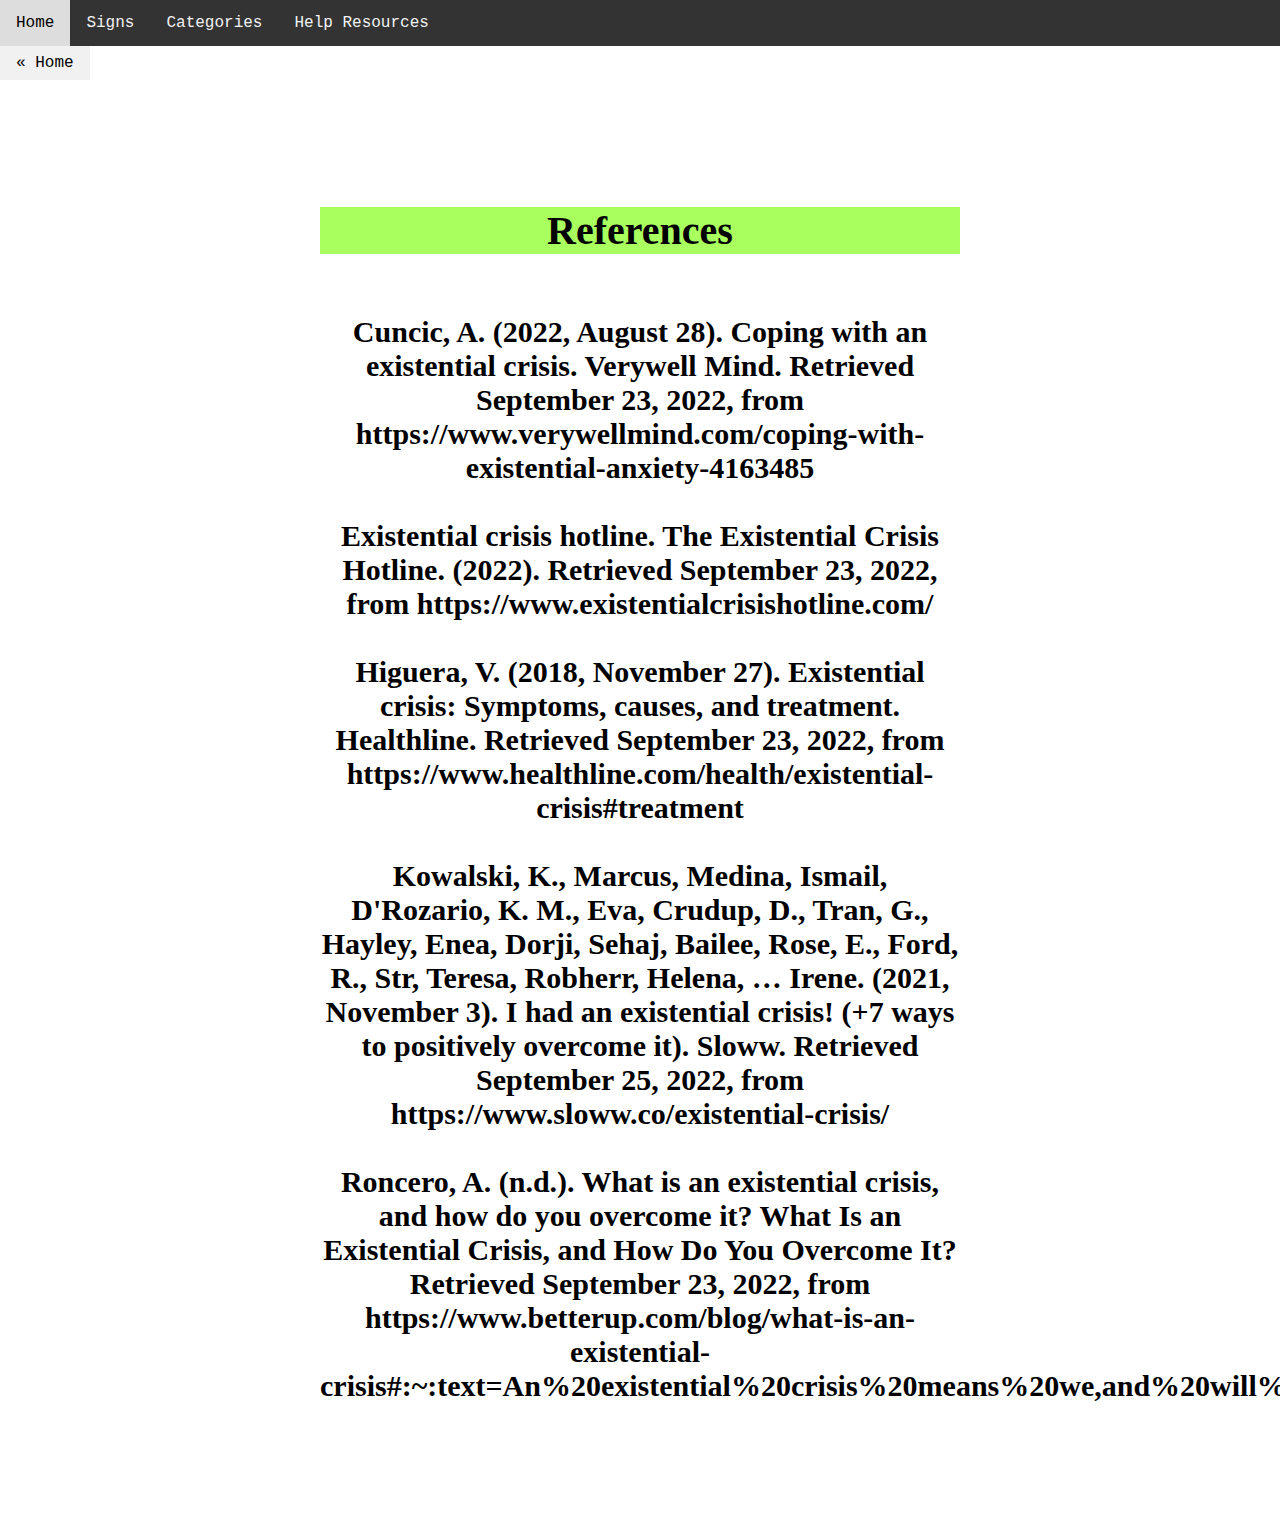
<file: p6.html>
<!--Looks like you're ready to get making with Pitt Fuego Webtext Generator. Good luck. Let's remember a few basic things:

1. If you haven't worked through one of our Pitt Fuego introductory tools (Electrate Fuego or I Am...A Project in Becoming), please do so. They will give you the basic skills to use this webtext generator.
2. Pay attention to file management - keep your asset names simple and one word.
3. Make sure your assets names/file type match your code.
4. Describe all images and clearly label links and buttons for accessibility  purposes.
5. Consult W3 when our code is not working or you need it to do something more.
6. Control Z, Control Z, Control Z...
7. Publish, share, spread the Fuego!-->

<!--BTW. You can leave these hidden HTML text fields be, or delete them. They are but road signs, absent from the larger design-->

<!DOCTYPE html>
<html lang="en">
<head>
<title>Pitt Fuego</title>
<meta charset="UTF-8">
<meta name="viewport" content="width=device-width, initial-scale=1">
<link rel="stylesheet" type="text/css" href="style.css">
</head>


<body>

  <div class="topnav">
    <a href="https://hmb68.github.io/BranchingHMB/">Home</a>
    <a href="https://hmb68.github.io/BranchingHMB/p3.html">Signs</a>
    <a href="https://hmb68.github.io/BranchingHMB/p4.html">Categories</a>
    <a href="https://hmb68.github.io/BranchingHMB/p5.html">Help Resources</a>
  </div>

    <a href="index.html" class="previous">&laquo; Home</a>

  <div class="textblock" style="text-align: center">
    <h1><h1 style="background-color:#A9FF5D
  ;">References</h1>

  <h2><br>Cuncic, A. (2022, August 28). Coping with an existential crisis. Verywell Mind. Retrieved September 23, 2022, from https://www.verywellmind.com/coping-with-existential-anxiety-4163485 </br>

<br>Existential crisis hotline. The Existential Crisis Hotline. (2022). Retrieved September 23, 2022, from https://www.existentialcrisishotline.com/ </br>

<br>Higuera, V. (2018, November 27). Existential crisis: Symptoms, causes, and treatment. Healthline. Retrieved September 23, 2022, from https://www.healthline.com/health/existential-crisis#treatment </br>

<br>Kowalski, K., Marcus, Medina, Ismail, D'Rozario, K. M., Eva, Crudup, D., Tran, G., Hayley, Enea, Dorji, Sehaj, Bailee, Rose, E., Ford, R., Str, Teresa, Robherr, Helena, … Irene. (2021, November 3). I had an existential crisis! (+7 ways to positively overcome it). Sloww. Retrieved September 25, 2022, from https://www.sloww.co/existential-crisis/ </br>

<br>Roncero, A. (n.d.). What is an existential crisis, and how do you overcome it? What Is an Existential Crisis, and How Do You Overcome It? Retrieved September 23, 2022, from https://www.betterup.com/blog/what-is-an-existential-crisis#:~:text=An%20existential%20crisis%20means%20we,and%20will%20be%20happy%20with. </br></h2> 
  </body>
     </html>







     <!--Looking to add components? You've come to the right place. Copy and paste Code Snippets and add to the body section. Adjust class properties on style.css.


     ***Add Text Block***

     (Format textblock using inline styling: text-align: left, center, justify, right; Format text: Italics: <em>italics</em>; Bold: <b>bold</b>; Link Website: <a href="link">LinkName</a>; Link Asset: <a href=filename.pdf>FileName</a>; Line Breaks: <br></br>)

     (use <h3> header and <p> for longer content)

     <div class="textblock" style="text-align: left">
         <h2>Header</h2>
         <h3>We recommend using our mobile-ready text sizing. Lorem ipsum dolor sit amet, consectetur adipiscing elit, sed do eiusmod tempor incididunt ut labore et dolore magna aliqua. Ut enim ad minim veniam, quis nostrud exercitation ullamco laboris nisi ut aliquip ex ea commodo consequat. Duis aute irure dolor in reprehenderit in voluptate velit esse cillum dolore eu fugiat nulla pariatur. Excepteur sint occaecat cupidatat non proident, sunt in culpa qui officia deserunt mollit anim id est laborum.</h3>
     </div>



     ***Add Block Quote***

     (Format text: Italics: <em>italics</em>; Bold: <b>bold</b>. For more stylings, find blockquote class on style.css)

     <div class="blockquote" style="text-align: center">
         <h2>Excepteur sint occaecat cupidatat non proident!</h2>
     </div>



     ***Add Bulleted Points to Textblock***

     (Change <ul></ul> to <ol></ol> to change from unordered list to ordered list. For more stylings, find the ul/li classes on style.css)

     <div class= "ul">
             <li>first</li>
             <li>second</li>
             <li>third</li>
     </div>

     -or- (try a nested list)

     <div class="ul">
         <li>Coffee</li>
         <li>Tea
           <ul>
             <li>Black tea</li>
             <li>Green tea</li>
           </ul>
          </li>
         <li>Milk</li>
      </div>



      ***Add a Button***

      (Clearly label button for accessibility purposes. If this is not possible, include: aria-label=”label for accessibility purposes.” For more stylings, find button class on style.css)

      <div class="buttonbox">
         <a href="https://pitt-fuego.github.io/Pitt-Fuego-Coding-Tools/" class="button" aria-label="">Button</a>
      </div>




     ***Embed YouTube Video***

     <div class="video">
       <div class="video-container">
         <iframe src="https://www.youtube.com/embed/VIDEO ID" frameborder="0" allow="accelerometer; autoplay; clipboard-write; encrypted-media; gyroscope; picture-in-picture" allowfullscreen></iframe>
     </div>
         <p>Add a caption.</p>
     </div>



     ***Add a Standard Image***

     (Control image properties with inline width value.)

     <img src="fuego.jpg" alt="describe the image HERE for accessibility purposes" style="width:30%;" class="center-img">
     <p style="text-align: center"><em>Add a caption.</em></p>



     ***Add Image Block with Padding and Caption*** (Control image properties with inline width value.)

     <div class="imgageblock">
         <img src="fuego.jpg" alt="describe the image HERE for accessibility purposes" style="width:100%;">
          <p style="text-align: center"><em>Add a caption.</em></p>
     </div>



     ***Add a Photo Grid***

     <div class="photogrid">
     <div class="row">
         <div class="column">
             <img src="pgrid1.jpg" alt="describe the image HERE for accessibility purposes">
             <img src="pgrid2.jpg" alt="describe the image HERE for accessibility purposes">
         </div>
         <div class="column">
             <img src="pgrid3.jpg" alt="describe the image HERE for accessibility purposes">
             <img src="pgrid4.jpg" alt="describe the image HERE for accessibility purposes">
         </div>
         <div class="column">
             <img src="pgrid5.jpg" alt="describe the image HERE for accessibility purposes">
             <img src="pgrid6.jpg" alt="describe the image HERE for accessibility purposes">
         </div>
     </div>
         <p><em>Add a caption.</em></p>
     </div>



     ***Add a Parallax Window***

     (To adjust window, find parallax class on style.css)

     <div class="parallax"></div>



     ***Add a Copyright Footer***

     <div id="footer">
       <p>Copyright Your Name, Year.</p>
     </div>




     ***Need something that's not here? Then you probably don't need it. But okay...go to w3 Schools***



     Looking to publish this webtext in GitHub? Here are your next steps:

     Sign in to GitHub. Create a new repository. Name it. Click “uploading an existing file,” then select/drag and drop all of your files... all of them, index.html. style.css, readme, and your image assets. Click "commit." Now go to your repository "settings." Scroll down to "Pages." Here you will change "source" from "none" to "main" branch. This will publish your webtext online. Copy your URL from this settings page...and now it's time to circulate your webtext! Peace and love only, Stephen Quigley, University of Pittsburgh, 2021.-->
</file>
<file: style.css>
body, html {
  height: 100%;
  margin: 0;
  font-family: "Lucida Console", "Courier New", monospace;
  background-color: white;
}

a {
  text-decoration: none;
  display: inline-block;
  padding: 8px 16px;
}

a:hover {
  background-color: #ddd;
  color: black;
}

.previous {
  background-color: #f1f1f1;
  color: black;
}

.next {
  background-color: #04AA6D;
  color: white;
}

.round {
  border-radius: 50%;
}
/* Dropdown Button */
.btn {
  background-color: black;
  color: white;
  padding: 16px;
  font-size: 16px;
  border: none;
  outline: none;
  font-family: Monaco
}

/* The container <div> - needed to position the dropdown content */
.dropdown {
  position: absolute;
  display: inline-block;
}

/* Dropdown Content (Hidden by Default) */
.dropdown-content {
  display: none;
  position: absolute;
  background-color: #f1f1f1;
  min-width: 200px;
  z-index: 1;
}

/* Links inside the dropdown */
.dropdown-content a {
  color: black;
  padding: 16px 16px;
  text-decoration: none;
  display: block;
}

/* Change color of dropdown links on hover */
.dropdown-content a:hover {background-color: #A9FF5D}

/* Show the dropdown menu on hover */
.dropdown:hover .dropdown-content {
  display: block;
}

/* Change the background color of the dropdown button when the dropdown content is shown */
.btn:hover, .dropdown:hover .btn  {
  background-color: #A9FF5D;
}

/* The navbar container */
.topnav {
  overflow: hidden;
  background-color: #333;
}

/* Navbar links */
.topnav a {
  float: left;
  display: block;
  color: #f2f2f2;
  text-align: center;
  padding: 14px 16px;
  text-decoration: none;
}

/* Links - change color on hover */
.topnav a:hover {
  background-color: #ddd;
  color: black;
}

.hero-image {
    /* - HERO -
    This code controls your "hero image." You will need to change hero.jpg to match your asset */
    background-image: linear-gradient(rgba(0, 0, 0, 0.5), rgba(0, 0, 0, 0.5)), url("y.jpg");
    height: 100%;
    background-attachment: fixed;
    background-position: center;
    background-repeat: no-repeat;
    background-size: cover;
    position: relative;
}

/* Places text in the middle of the image */
.hero-text {
    text-align: center;
    position: absolute;
    top: 50%;
    left: 50%;
    transform: translate(-50%, -50%);
    color: white;
    font-size: 180%;
    font-family: Monaco
}

.hero-text h2 {
    /* This section adds the text stylings for your hero block */
    display: block;
    font-size: 0.67em;
    margin-block-start: 2.33em;
    margin-block-end: 2.33em;
    margin-inline-start: 0px;
    margin-inline-end: 0px;
    font-weight: bold;
    font-family: Monaco
  }

.textblock {
    padding-top: 100px;
    padding-bottom: 100px;
    padding-left: 100px;
    padding-right: 100px;
    font-size: 100%;
    font-family: Monaco

  }


.blockquote {
    background-color: #;
    border-top: 3px solid #000;
    border-bottom: 3px solid #000;
    padding-left: 20px;
    padding-right: 20px;
    margin: 10%;
}




}

/* Add animation (fade in the popup) */
@-webkit-keyframes fadeIn {
  from {opacity: 0;}
  to {opacity: 1;}
}

@keyframes fadeIn {
  from {opacity: 0;}
  to {opacity:1 ;}
}
/* Change your button colors and other attributes here. */
.buttonbox {
    display: flex;
    justify-content: center;
    align-items: center;
    height: 20px;
    border: 0px solid white;
}

.button {
    background-color: #00EB00;
    border: none;
    color: black;
    padding: 15px 32px;
    text-align: center;
    display: inline-block;
    font-size: 18px;
    cursor: pointer;



}

.button-85 {
  padding: 0.6em 2em;
  border: none;
  outline: none;
  color: rgb(255, 255, 255);
  background: #111;
  cursor: pointer;
  position: relative;
  z-index: 0;
  border-radius: 10px;
  user-select: none;
  -webkit-user-select: none;
  touch-action: manipulation;
}

.button-85:before {
  content: "";
  background: linear-gradient(
    45deg,
    #ff0000,
    #ff7300,
    #fffb00,
    #48ff00,
    #00ffd5,
    #002bff,
    #7a00ff,
    #ff00c8,
    #ff0000
  );
  position: absolute;
  top: -2px;
  left: -2px;
  background-size: 400%;
  z-index: -1;
  filter: blur(5px);
  -webkit-filter: blur(5px);
  width: calc(100% + 4px);
  height: calc(100% + 4px);
  animation: glowing-button-85 20s linear infinite;
  transition: opacity 0.3s ease-in-out;
  border-radius: 10px;
}

@keyframes glowing-button-85 {
  0% {
    background-position: 0 0;
  }
  50% {
    background-position: 400% 0;
  }
  100% {
    background-position: 0 0;
  }
}

.button-85:after {
  z-index: -1;
  content: "";
  position: absolute;
  width: 100%;
  height: 100%;
  background: #222;
  left: 0;
  top: 0;
  border-radius: 10px;
}


.button:hover {
    background-color: #A25DFF;
}

/* Change unordered list from disc (default) to circle, square, or none. */
.ul {
    list-style-type: disc;
    font-size: 20pt;
    padding: 20px;
}

/* Change orderd list from upper-roman to lower-alpha. */
.ol {
    list-style-type: upper-roman;
    font-size: 20pt;
    padding: 20px;
}

/* Learn other list conventions: https://www.w3schools.com/cssref/pr_list-style-type.asp */

.video {
    text-align: center;
}

.video-container {
  	position:relative;
  	padding-bottom:56.25%;
  	padding-top:30px;
  	height:0;
  	overflow:hidden;
    text-align: center;
  }

.video-container iframe, .video-container object, .video-container embed {
  	position:absolute;
  	top:0;
  	left:0;
  	width:100%;
  	height:100%;
  }


/* Preset Image Controls

This section of CSS helps organize images to position and center the image to scale nicely on all screens */

.center-img {
  display: block;
  margin-left: auto;
  margin-right: auto;
}

.imgageblock {
      display: block;
      margin-left: auto;
      margin-right: auto;
      padding-top: 100px;
      padding-bottom: 100px;
  }


/*  - PARALLAX -
This code controls that cool parallax image and scrolling effect. Change the image "fuego.jpg" below to match your asset.*/


.parallax {
    background-image: url("parallax.jpg");

    /* Set a specific height */
    height: 500px;

    /* control the parallax scrolling effect */
    background-attachment: fixed;
    background-position: center;
    background-repeat: no-repeat;
    background-size: cover;
    padding-top: 100px;
    padding-bottom: 100px;

}


/* This code stops the parallax image and scrolling effect for small screens--at the moment, iPhones just don't it.*/
@media screen and (max-width: 768px) {
	.parallax {
		background-attachment: inherit;
    height: 100px;
	}
}


/* -Preset Photo Grid -

The following CSS is responsible for your photo grid .row, .column, .column img and @ media all work together to create your responsive image displays. Change the images on index.html.*/

.photogrid {
   text-align: center;
   padding-top: 100px;
   padding-bottom: 100px;
}

.row {
    display: flex;
    flex-wrap: wrap;
    padding: 0 4px;
    justify-content: center;
}

/* Create 3 equal columns that sit next to each other */
.column {
    flex: 25%;
    max-width: 25%;
    padding: 0 4px;
}

.column img {
    margin-top: 8px;
    vertical-align: middle;
    width: 100%;
}


/* Responsive layout - makes grid a one column-layout instead of two or three columns */
@media screen and (max-width: 800px) {
    .column {
        flex: 75%;
        max-width: 75%;
    }
}
/* - Preset Text Block Controls-
this CSS element centers text elements*/


/* This CSS section controls the paragraph, video blocks*/
@media screen and (min-width: 800px) {
    .textblock, .video {
        margin: auto;
        width: 50%;
        padding: 100px;
        font-size: 125%;
    }
}

@media screen and (max-width: 800px) {
    .textblock, .video {
        margin: auto;
        padding-left: 20px;
        padding-right: 20px;
        padding-top: 100px;
        padding-bottom: : 1000px;
    }
}


#logo {
    padding-top: 100px;
    padding-bottom: 100px;
    padding-left: 20px;
    padding-right: 20px;
    font-size: 12pt;
    text-align: center;
  }

#footer {
        text-align: center;
    }
</file>
